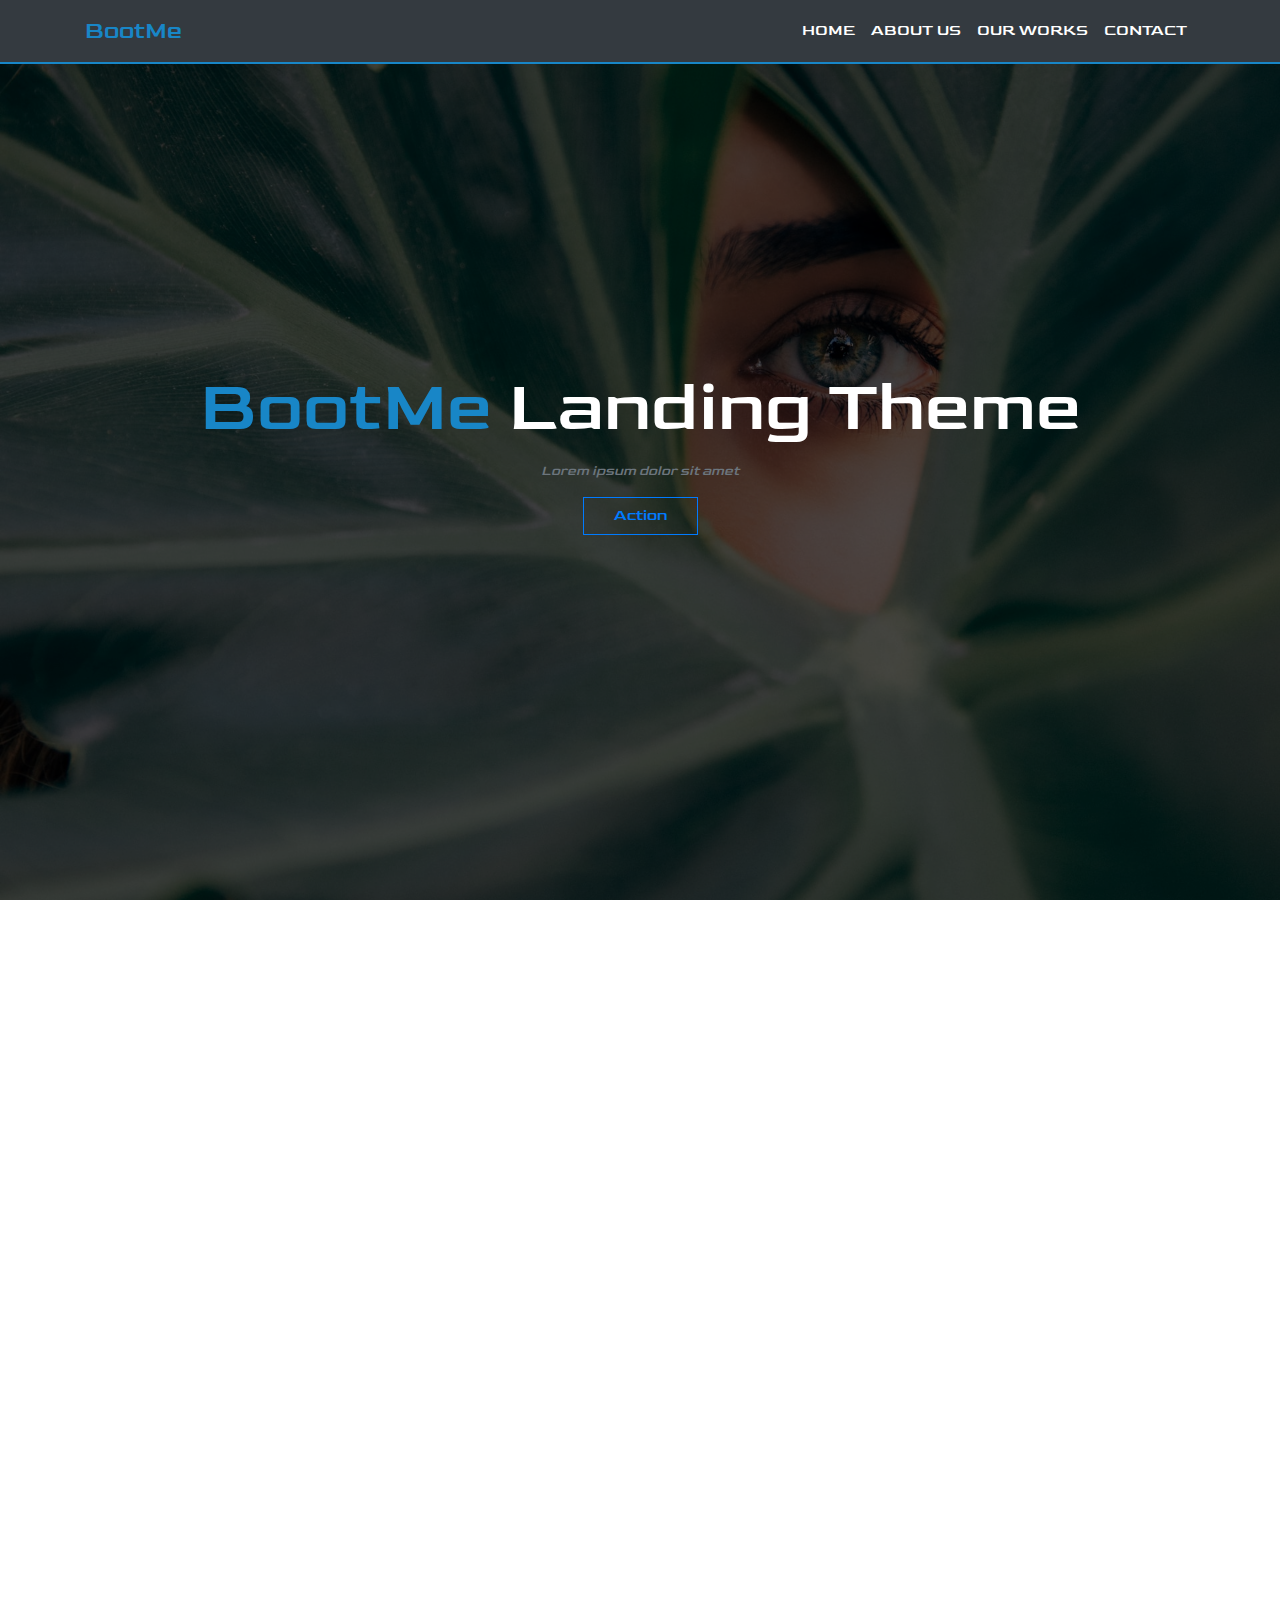
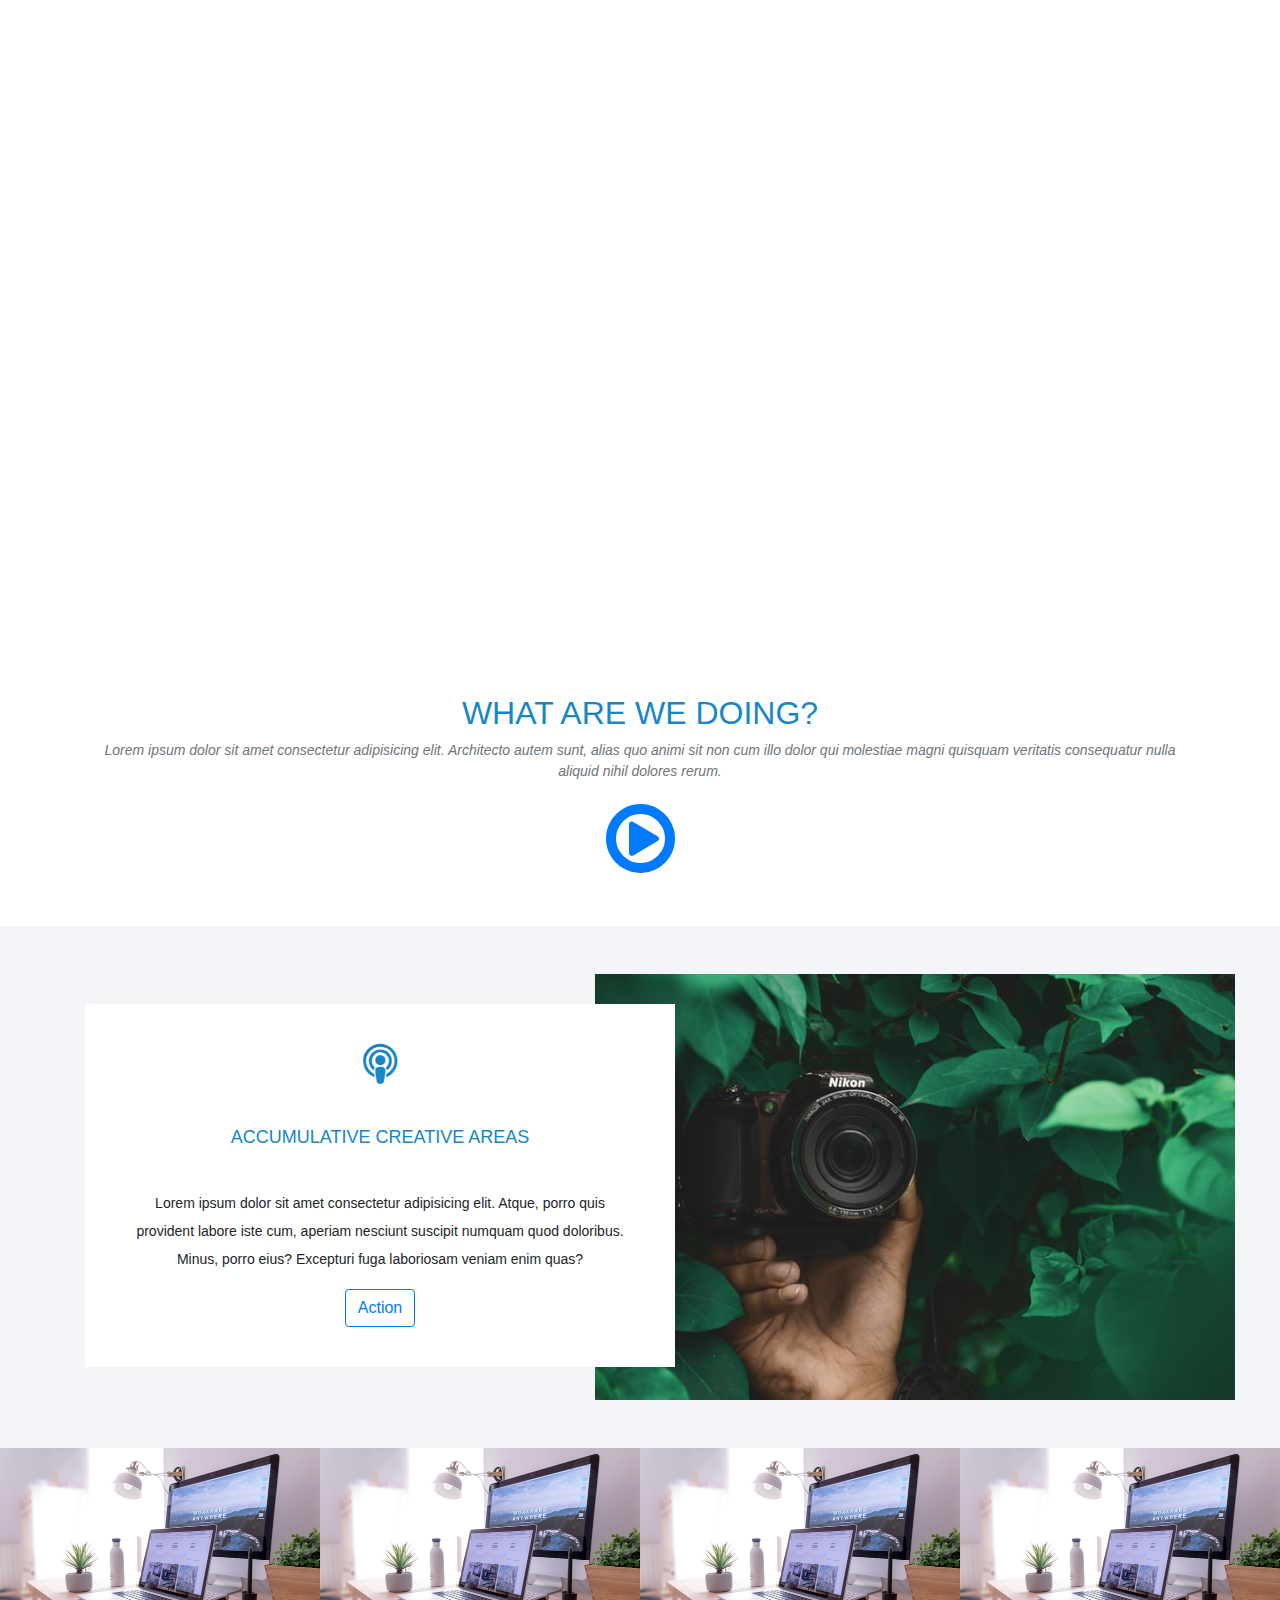
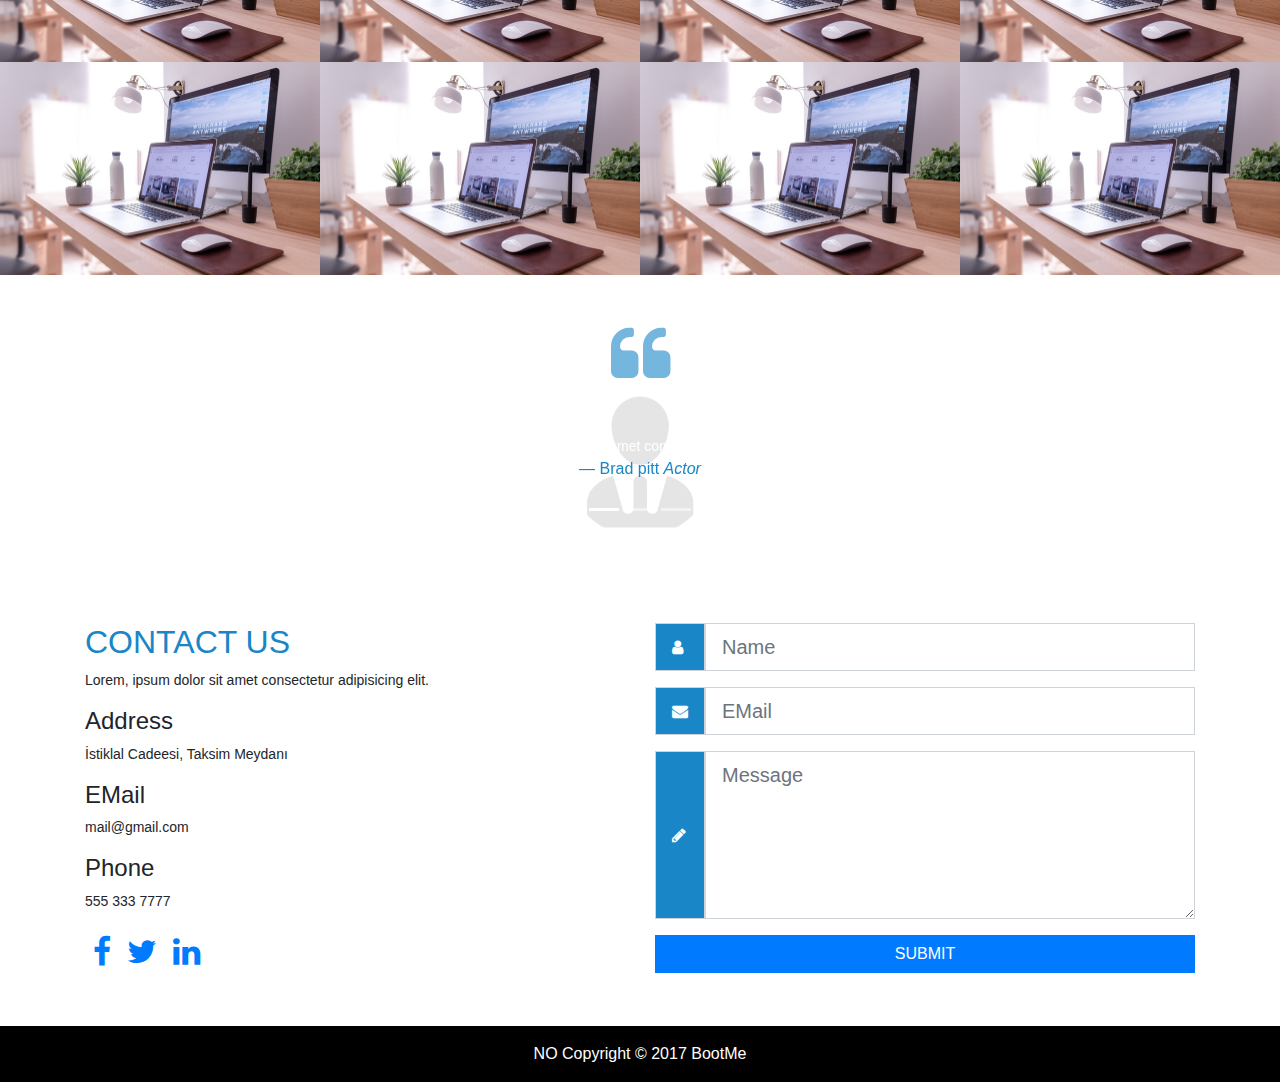
<file: Project -1-/index.html>
<!DOCTYPE html>
<html lang="en">

<head>

    <!--Required meta tags -->
    <meta charset="UTF-8">
    <meta name="viewport" content="width=device-width, initial-scale=1, shrink-to-fit=no">

    <!-- Bootstrap CSS-->
    <link rel="stylesheet" type="" href="css/fonts/font-awesome.min.css">
    <link rel="stylesheet" href="css/bootstrap.min.css">

    <!-- Lightbox CSS-->
    <link rel="stylesheet" href="css/lightbox.css">

    <!-- Goldman GoogleFont CSS-->
    <link rel="preconnect" href="https://fonts.gstatic.com">
    <link href="https://fonts.googleapis.com/css2?family=Goldman:wght@700&display=swap" rel="stylesheet">

    <!-- Style CSS-->
    <link rel="stylesheet" href="css/style.css">

    <!-- Scroll Reveal JS-->
    <script src="js/scrollreveal.min.js"></script>

    <title>Demo</title>
</head>

<body>
    <!-- NAVBAR -->
    <nav class="navbar navbar-expand-md navbar-dark bg-dark fixed-top">
        <div class="container">
            <button class="navbar-toggler" data-toggle="collapse" data-target="#nvbCollapse">
                <span class="navbar-toggler-icon"></span>
            </button>
            <a href="#" class="navbar-brand">BootMe</a>
            <div class="collapse navbar-collapse" id="nvbCollapse">
                <ul class="navbar-nav ml-auto">

                    <li class="nav-item">
                        <a href="#headerSection" class="nav-link">Home</a>
                    </li>

                    <li class="nav-item">
                        <a href="#features" class="nav-link">About Us</a>
                    </li>

                    <li class="nav-item">
                        <a href="#caseStudy" class="nav-link">Our Works</a>
                    </li>

                    <li class="nav-item">
                        <a href="#contact" class="nav-link">Contact</a>
                    </li>

                </ul>
            </div>
        </div>
    </nav>
    <!-- HEADER SECTION -->
    <header id="headerSection">
        <div class="overlay">
            <div class="container">
                <div class="row text-center main-content">
                    <div class="col my-auto">
                        <h1 class="display-3 text-white"> <span>BootMe</span> Landing Theme</h1>
                        <p class="text-muted"> <em> Lorem ipsum dolor sit amet </em> </p>
                        <button class="btn btn-outline-primary" type="button"> Action </button>
                    </div>
                </div>
            </div>
        </div>
    </header>

    <!-- FEATURES SECTION -->
    <section id="features" class="pt-5">
        <div class="container">
            <div class="row mt-5">
                <div class="col-md-3 text-center">
                    <div class="feature">
                        <div class="feature-top">
                            <i class="fa fa-ravelry"></i>
                            <h3 class="mt-3">SLEEK DESIGN</h3>
                        </div>
                        <p>Lorem ipsum dolor sit amet consectetur adipisicing elit. Repellendus illum, nesciunt
                            voluptatem dignissimos quas, animi nostrum velit perferendis id, at doloribus sit? Sit illo
                            dignissimos consequuntur voluptas? Fugiat, quis sunt.</p>
                    </div>
                </div>
                <div class="col-md-3 text-center">
                    <div class="feature">
                        <div class="feature-top">
                            <i class="fa fa-cog"></i>
                            <h3 class="mt-3">CLEAN CODE</h3>
                        </div>
                        <p>Lorem ipsum dolor sit amet consectetur adipisicing elit. Repellendus illum, nesciunt
                            voluptatem dignissimos quas, animi nostrum velit perferendis id, at doloribus sit? Sit illo
                            dignissimos consequuntur voluptas? Fugiat, quis sunt.</p>
                    </div>
                </div>
                <div class="col-md-3 text-center">
                    <div class="feature">
                        <div class="feature-top">
                            <i class="fa fa-leaf"></i>
                            <h3 class="mt-3">CREATIVE IDEAS</h3>
                        </div>
                        <p>Lorem ipsum dolor sit amet consectetur adipisicing elit. Repellendus illum, nesciunt
                            voluptatem dignissimos quas, animi nostrum velit perferendis id, at doloribus sit? Sit illo
                            dignissimos consequuntur voluptas? Fugiat, quis sunt.</p>

                    </div>
                </div>
                <div class="col-md-3 text-center">
                    <div class="feature">
                        <div class="feature-top">
                            <i class="fa fa-podcast"></i>
                            <h3 class="mt-3">FREE SUPPORT</h3>
                        </div>
                        <p>Lorem ipsum dolor sit amet consectetur adipisicing elit. Repellendus illum, nesciunt
                            voluptatem dignissimos quas, animi nostrum velit perferendis id, at doloribus sit? Sit illo
                            dignissimos consequuntur voluptas? Fugiat, quis sunt.</p>

                    </div>
                </div>
            </div>
        </div>

    </section>

    <!-- HISTORY SECTION -->
    <section id=ourHistory>
        <div class="container">
            <div class="row mt-5">
                <div class="col-lg-6 historyLeft">
                    <img src="img/appleMon.png" class="img-fluid" alt="Our History">
                </div>
                <div class="col-lg-6 historyRight">
                    <h2 class="mb-5">Our History</h2>
                    <p>Lorem ipsum dolor sit amet consectetur adipisicing elit. Quam, temporibus, exercitationem, quos
                        consequatur neque facere officiis accusamus esse repellendus ullam molestiae totam labore
                        necessitatibus minima iure possimus alias earum voluptas.</p>

                    <p>Lorem ipsum dolor sit amet consectetur adipisicing elit. Quam, temporibus, exercitationem, quos
                        consequatur neque facere officiis accusamus esse repellendus ullam molestiae totam labore
                        necessitatibus minima iure possimus alias earum voluptas.</p>

                    <button type="button" class="btn btn-outline-primary">Check Our Work</button>

                </div>
            </div>
        </div>
    </section>


    <!-- TEAM SECTION -->
    <section id="team" class="mt-5">
        <div class="container">
            <div class="row">
                <div class="col-md-3 team1">
                    <div class="card text-center">
                        <div class="card-block">
                            <img width="150px" src="img/cardImage.png" class="img-fluit rounded-circle my-4">
                            <h3>Elizabeth Olsen</h3>
                            <h5 class="text-muted"> ACTOR</h5>
                            <p>Lorem, ipsum dolor sit amet consectetur adipisicing elit. Minima officia quam facere
                                minus ex velit explicabo dolor ab. Quibusdam neque praesentium sit sapiente fugit labore
                                quod porro possimus ut animi?</p>
                            <div class="d-flex flex-row justify-content-center">
                                <div class="p-4"> <a href="#"><i class="fa fa-facebook"></i></a> </div>
                                <div class="p-4"> <a href="#"><i class="fa fa-twitter"></i></a> </div>
                                <div class="p-4"> <a href="#"><i class="fa fa-linkedin"></i></a> </div>
                            </div>
                        </div>
                    </div>
                </div>
                <div class="col-md-3 team2">
                    <div class="card text-center">
                        <div class="card-block">
                            <img width="150px" src="img/cardImage.png" class="img-fluit rounded-circle my-4">
                            <h3>Elizabeth Olsen</h3>
                            <h5 class="text-muted"> ACTOR</h5>
                            <p>Lorem, ipsum dolor sit amet consectetur adipisicing elit. Minima officia quam facere
                                minus ex velit explicabo dolor ab. Quibusdam neque praesentium sit sapiente fugit labore
                                quod porro possimus ut animi?</p>
                            <div class="d-flex flex-row justify-content-center">
                                <div class="p-4"> <a href="#"><i class="fa fa-facebook"></i></a> </div>
                                <div class="p-4"> <a href="#"><i class="fa fa-twitter"></i></a> </div>
                                <div class="p-4"> <a href="#"><i class="fa fa-linkedin"></i></a> </div>
                            </div>
                        </div>
                    </div>
                </div>
                <div class="col-md-3 team3">
                    <div class="card text-center">
                        <div class="card-block">
                            <img width="150px" src="img/cardImage.png" class="img-fluit rounded-circle my-4">
                            <h3>Elizabeth Olsen</h3>
                            <h5 class="text-muted"> ACTOR</h5>
                            <p>Lorem, ipsum dolor sit amet consectetur adipisicing elit. Minima officia quam facere
                                minus ex velit explicabo dolor ab. Quibusdam neque praesentium sit sapiente fugit labore
                                quod porro possimus ut animi?</p>
                            <div class="d-flex flex-row justify-content-center">
                                <div class="p-4"> <a href="#"><i class="fa fa-facebook"></i></a> </div>
                                <div class="p-4"> <a href="#"><i class="fa fa-twitter"></i></a> </div>
                                <div class="p-4"> <a href="#"><i class="fa fa-linkedin"></i></a> </div>
                            </div>
                        </div>
                    </div>
                </div>
                <div class="col-md-3 team4">
                    <div class="card text-center">
                        <div class="card-block">
                            <img width="150px" src="img/cardImage.png" class="img-fluit rounded-circle my-4">
                            <h3>Elizabeth Olsen</h3>
                            <h5 class="text-muted"> ACTOR</h5>
                            <p>Lorem, ipsum dolor sit amet consectetur adipisicing elit. Minima officia quam facere
                                minus ex velit explicabo dolor ab. Quibusdam neque praesentium sit sapiente fugit labore
                                quod porro possimus ut animi?</p>
                            <div class="d-flex flex-row justify-content-center">
                                <div class="p-4"> <a href="#"><i class="fa fa-facebook"></i></a> </div>
                                <div class="p-4"> <a href="#"><i class="fa fa-twitter"></i></a> </div>
                                <div class="p-4"> <a href="#"><i class="fa fa-linkedin"></i></a> </div>
                            </div>
                        </div>
                    </div>
                </div>
            </div>
        </div>
    </section>

    <!-- WHAT WE DO SECTION -->
    <section id="whatWeDo" class="py-5">
        <div class="container">
            <div class="row">
                <div class="col-md-12 text-center">
                    <h2>What Are We Doing?</h2>
                    <p class="text-muted">
                        <em>Lorem ipsum dolor sit amet consectetur adipisicing elit. Architecto autem sunt, alias quo
                            animi sit non cum illo dolor qui molestiae magni quisquam veritatis consequatur nulla
                            aliquid nihil dolores rerum.</em>
                    </p>
                </div>
                <div class="col-md-6 text-center mx-auto">
                    <a href="#" class="video" data-video="https://www.youtube.com/embed/cCzdkFD5Oy8" data-toggle="modal"
                        data-target="#videoModal">
                        <i class="fa fa-play-circle-o fa-5x"></i>
                    </a>
                </div>
            </div>
        </div>
    </section>

    <!-- WHAT WE DO SECTION MODAL -->
    <div id="videoModal" class="modal fade" role="dialog">
        <div class="modal-dialog modal-lg">
            <div class="modal-content">
                <div class="modal-body">
                    <button type="button" class="close" data-dismiss="modal" aria-label="Close">
                        <span aria-hidden="true">&times;</span>
                    </button>
                    <iframe width="100%" height="400px" src="https://www.youtube.com/embed/cCzdkFD5Oy8" frameborder="0"
                        allow="accelerometer; autoplay; clipboard-write; encrypted-media; gyroscope; picture-in-picture"
                        allowfullscreen></iframe>
                </div>
            </div>
        </div>
    </div>

    <!-- CASE STUDY SECTION -->
    <section id="caseStudy" class="py-5">
        <div class="container">
            <div class="row">
                <div class="col-md-6">
                    <div class="case-area text-center">
                        <i class="fa fa-podcast"></i>
                        <h3>ACCUMULATIVE CREATIVE AREAS</h3>
                        <p>Lorem ipsum dolor sit amet consectetur adipisicing elit. Atque, porro quis provident labore
                            iste cum, aperiam nesciunt suscipit numquam quod doloribus. Minus, porro eius? Excepturi
                            fuga laboriosam veniam enim quas?</p>
                        <button type="button" class="btn btn-outline-primary"> Action </button>
                    </div>
                </div>
                <div class="col-md-6">
                    <div class="case-image">
                        <img src="img/caseImage.jpg" alt="" class="img-fluit">
                    </div>
                </div>
            </div>
        </div>
    </section>

    <!-- PORTFOLIO SECTION -->
    <section id="portfolio">
        <div class="container-fluid">
            <div class="row">
                <div class="col-md-3">
                    <a href="img/1.jpg" data-lightbox="firstGalery" data-title="Web Design">
                        <div class="image-container">
                            <img src="img/1.jpg" class="img-fluid" alt="">
                            <div class="image-overlay">
                                <div class="image-text">
                                    <i class="fa fa-search-plus "></i>
                                    <h4>WEB DESIGN</h4>
                                    <p><em>code / design</em></p>
                                </div>
                            </div>
                        </div>
                    </a>
                </div>
                <div class="col-md-3">
                    <a href="img/1.jpg" data-lightbox="firstGalery" data-title="Web Design">
                        <div class="image-container">
                            <img src="img/1.jpg" class="img-fluid" alt="">
                            <div class="image-overlay">
                                <div class="image-text">
                                    <i class="fa fa-search-plus "></i>
                                    <h4>WEB DESIGN</h4>
                                    <p><em>code / design</em></p>
                                </div>
                            </div>
                        </div>
                    </a>
                </div>
                <div class="col-md-3">
                    <a href="img/1.jpg" data-lightbox="firstGalery" data-title="Web Design">
                        <div class="image-container">
                            <img src="img/1.jpg" class="img-fluid" alt="">
                            <div class="image-overlay">
                                <div class="image-text">
                                    <i class="fa fa-search-plus "></i>
                                    <h4>WEB DESIGN</h4>
                                    <p><em>code / design</em></p>
                                </div>
                            </div>
                        </div>
                    </a>
                </div>
                <div class="col-md-3">
                    <a href="img/1.jpg" data-lightbox="firstGalery" data-title="Web Design">
                        <div class="image-container">
                            <img src="img/1.jpg" class="img-fluid" alt="">
                            <div class="image-overlay">
                                <div class="image-text">
                                    <i class="fa fa-search-plus "></i>
                                    <h4>WEB DESIGN</h4>
                                    <p><em>code / design</em></p>
                                </div>
                            </div>
                        </div>
                    </a>
                </div>
            </div>
            <div class="row">
                <div class="col-md-3">
                    <a href="img/1.jpg" data-lightbox="secondGalery" data-title="Web Design">
                        <div class="image-container">
                            <img src="img/1.jpg" class="img-fluid" alt="">
                            <div class="image-overlay">
                                <div class="image-text">
                                    <i class="fa fa-search-plus "></i>
                                    <h4>WEB DESIGN</h4>
                                    <p><em>code / design</em></p>
                                </div>
                            </div>
                        </div>
                    </a>
                </div>
                <div class="col-md-3">
                    <a href="img/1.jpg" data-lightbox="secondGalery" data-title="Web Design">
                        <div class="image-container">
                            <img src="img/1.jpg" class="img-fluid" alt="">
                            <div class="image-overlay">
                                <div class="image-text">
                                    <i class="fa fa-search-plus "></i>
                                    <h4>WEB DESIGN</h4>
                                    <p><em>code / design</em></p>
                                </div>
                            </div>
                        </div>
                    </a>
                </div>
                <div class="col-md-3">
                    <a href="img/1.jpg" data-lightbox="secondGalery" data-title="Web Design">
                        <div class="image-container">
                            <img src="img/1.jpg" class="img-fluid" alt="">
                            <div class="image-overlay">
                                <div class="image-text">
                                    <i class="fa fa-search-plus "></i>
                                    <h4>WEB DESIGN</h4>
                                    <p><em>code / design</em></p>
                                </div>
                            </div>
                        </div>
                    </a>
                </div>
                <div class="col-md-3">
                    <a href="img/1.jpg" data-lightbox="secondGalery" data-title="Web Design">
                        <div class="image-container">
                            <img src="img/1.jpg" class="img-fluid" alt="">
                            <div class="image-overlay">
                                <div class="image-text">
                                    <i class="fa fa-search-plus "></i>
                                    <h4>WEB DESIGN</h4>
                                    <p><em>code / design</em></p>
                                </div>
                            </div>
                        </div>
                    </a>
                </div>
            </div>
    </section>

    <!-- TESTIMONIALS SECTION -->
    <section id="testimonials" class="text-center py-5">
        <div class="container">
            <div class="row">
                <div class="col-md-8 mx-auto">
                    <div class="quote"><i class="fa fa-quote-left fa-4x"></i></div>
                    <div id="mySlider" class="carousel slide" data-ride="carousel">
                        <ol class="carousel-indicators">
                            <li data-target="#mySlider" data-slide-to="0" class="active"></li>
                            <li data-target="#mySlider" data-slide-to="1"></li>
                            <li data-target="#mySlider" data-slide-to="2"></li>
                        </ol>
                        <div class="carousel-inner">
                            <div class="carousel-item active">
                                <img src="img/man.png" class="man-icon img-fluid rounded-circle"
                                    style="width: 150px; height: 150px;" alt="">
                                <div class="carousel-caption">
                                    <blockquote class="blockquote">
                                        <p class="mb-0">Lorem ipsum dolor, sit amet consectetur adipisicing elit.</p>
                                        <footer class="blockquote-footer">Brad pitt <cite title="Job">Actor</cite>
                                        </footer>
                                    </blockquote>
                                </div>
                            </div>
                            <div class="carousel-item">
                                <img src="img/man.png" class="man-icon img-fluid rounded-circle"
                                    style="width: 150px; height: 150px;" alt="">
                                <div class="carousel-caption">
                                    <blockquote class="blockquote">
                                        <p class="mb-0">Lorem ipsum dolor, sit amet consectetur adipisicing elit.</p>
                                        <footer class="blockquote-footer">Brad pitt <cite title="Job">Actor</cite>
                                        </footer>
                                    </blockquote>
                                </div>
                            </div>
                            <div class="carousel-item">
                                <img src="img/man.png" class="man-icon img-fluid rounded-circle"
                                    style="width: 150px; height: 150px;" alt="">
                                <div class="carousel-caption">
                                    <blockquote class="blockquote">
                                        <p class="mb-0">Lorem ipsum dolor, sit amet consectetur adipisicing elit.</p>
                                        <footer class="blockquote-footer">Brad pitt <cite title="Job">Actor</cite>
                                        </footer>
                                    </blockquote>
                                </div>
                            </div>
                        </div>
                    </div>

                </div>
            </div>
        </div>
    </section>

    <!-- CONTACT SECTION -->
    <section id="contact" class="py-5">
        <div class="container">
            <div class="row">
                <div class="col-lg-6">
                    <h2>CONTACT US</h2>
                    <p>Lorem, ipsum dolor sit amet consectetur adipisicing elit.</p>
                    <h4>Address</h4>
                    <p>İstiklal Cadeesi, Taksim Meydanı</p>
                    <h4>EMail</h4>
                    <p>mail@gmail.com</p>
                    <h4>Phone</h4>
                    <p>555 333 7777</p>
                    <div class="d-flex flex-row">
                        <div class="p-2">
                            <a href="#"><i class="fa fa-facebook fa-2x"></i></a>
                        </div>
                        <div class="p-2">
                            <a href="#"><i class="fa fa-twitter fa-2x"></i></a>
                        </div>
                        <div class="p-2">
                            <a href="#"><i class="fa fa-linkedin fa-2x"></i></a>
                        </div>
                    </div>
                </div>
                <div class="col-lg-6">
                    <form>
                        <div class="form-group">
                            <div class="input-group input-group-lg">
                                <span class="input-group-text pl-3">
                                    <i class="fa fa-user"></i>
                                </span>
                                <input class="form-control" type="text" placeholder="Name">
                            </div>
                        </div>
                        <div class="form-group">
                            <div class="input-group input-group-lg">
                                <span class="input-group-text pl-3">
                                    <i class="fa fa-envelope"></i>
                                </span>
                                <input class="form-control" type="email" placeholder="EMail">
                            </div>
                        </div>
                        <div class="form-group">
                            <div class="input-group input-group-lg">
                                <span class="input-group-text pl-3">
                                    <i class="fa fa-pencil"></i>
                                </span>
                                <textarea class="form-control" placeholder="Message" rows="5"></textarea>
                            </div>
                        </div>
                        <input type="submit" value="SUBMIT" class="btn btn-primary btn-block">
                    </form>
                </div>
            </div>
        </div>
    </section>

    <!-- FOOTER SECTION -->
    <footer id="mainFooter" class="py-3">
        <div class="container-fluid">
            <div class="row text-center">
                <div class="col-md-6 mx-auto">NO Copyright &copy; 2017 BootMe</div>
            </div>
        </div>
    </footer>





    <!-- Bootstrap JS-->
    <script src="js/jquery-3.5.1.min.js"></script>
    <script src="js/bootstrap.min.js"></script>
    <script src="js/main.js"></script>
    <!-- Lightbox JS-->
    <script src="js/lightbox.js"></script>
    <!-- Smoothscroll JS-->
    <script src="js/smooth-scroll.min.js"></script>
    <!-- Main JS-->
    <script src="js/main.js"></script>

</body>

</html>
</file>
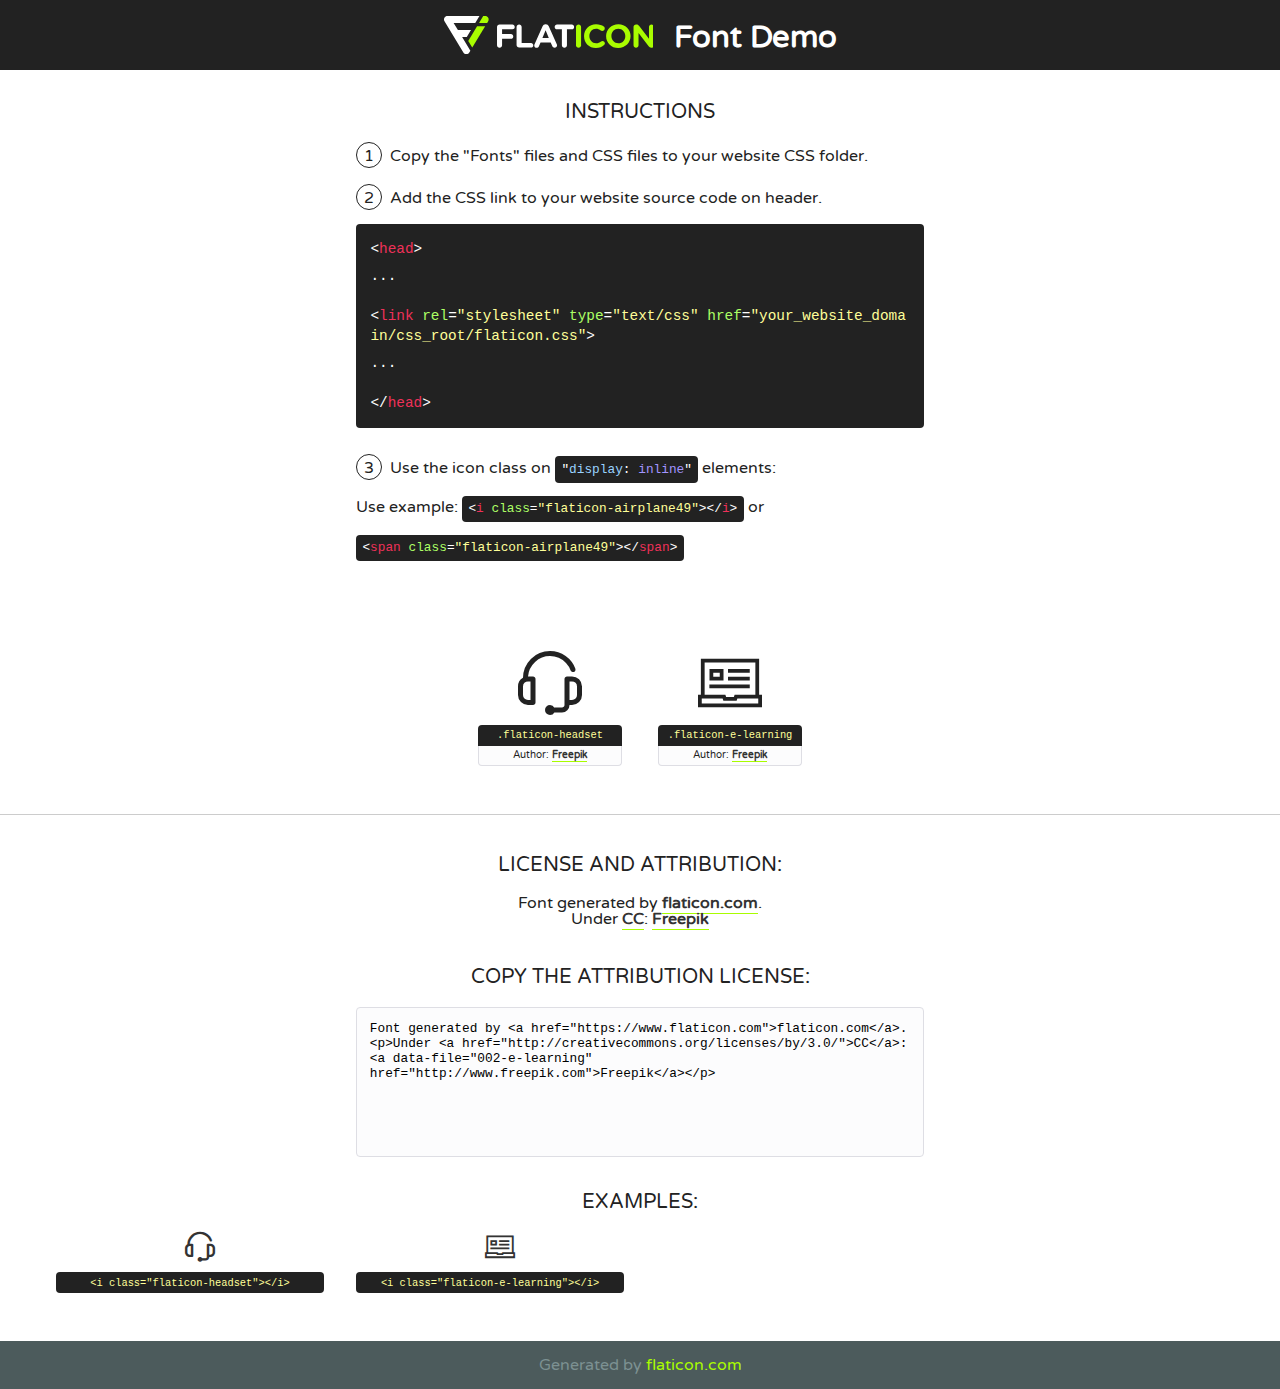
<file: Project -1-/css/fonts/flaticon.html>
<!DOCTYPE html>
<!--
  Flaticon icon font: Flaticon
  Creation date: 25/06/2020 13:51
-->
<html>
<!DOCTYPE html>
<html>

<head>
    <title>Flaticon WebFont</title>
    <link href="http://fonts.googleapis.com/css?family=Varela+Round" rel="stylesheet" type="text/css" />
    <link rel="stylesheet" type="text/css" href="flaticon.css">
    <meta charset="UTF-8">
    <style>
    html, body, div, span, applet, object, iframe,
    h1, h2, h3, h4, h5, h6, p, blockquote, pre,
    a, abbr, acronym, address, big, cite, code,
    del, dfn, em, img, ins, kbd, q, s, samp,
    small, strike, strong, sub, sup, tt, var,
    b, u, i, center,
    dl, dt, dd, ol, ul, li,
    fieldset, form, label, legend,
    table, caption, tbody, tfoot, thead, tr, th, td,
    article, aside, canvas, details, embed, 
    figure, figcaption, footer, header, hgroup, 
    menu, nav, output, ruby, section, summary,
    time, mark, audio, video {
        margin: 0;
        padding: 0;
        border: 0;
        font-size: 100%;
        font: inherit;
        vertical-align: baseline;
    }
    /* HTML5 display-role reset for older browsers */
    article, aside, details, figcaption, figure, 
    footer, header, hgroup, menu, nav, section {
        display: block;
    }
    body {
        line-height: 1;
    }
    ol, ul {
        list-style: none;
    }
    blockquote, q {
        quotes: none;
    }
    blockquote:before, blockquote:after,
    q:before, q:after {
        content: '';
        content: none;
    }
    table {
        border-collapse: collapse;
        border-spacing: 0;
    }
    body {
        font-family: 'Varela Round', Helvetica, Arial, sans-serif;
        font-size: 16px;
        color: #222;
    }
    a {
        color: #333;
        border-bottom: 1px solid #a9fd00;
        font-weight: bold;
        text-decoration: none;
    }
    * {
        -moz-box-sizing: border-box;
        -webkit-box-sizing: border-box;
        box-sizing: border-box;
        margin: 0;
        padding: 0;
    }
    [class^="flaticon-"]:before, [class*=" flaticon-"]:before, [class^="flaticon-"]:after, [class*=" flaticon-"]:after {
        font-family: Flaticon;
        font-size: 30px;
        font-style: normal;
        margin-left: 20px;
        color: #333;
    }
    .wrapper {
        max-width: 600px;
        margin: auto;
        padding: 0 1em;
    }
    .title {
        font-size: 1.25em;
        text-align: center;
        margin-bottom: 1em;
        text-transform: uppercase;
    }
    header {
        text-align: center;
        background-color: #222;
        color: #fff;
        padding: 1em;
    }
    header .logo {
        width: 210px;
        height: 38px;
        display: inline-block;
        vertical-align: middle;
        margin-right: 1em;
        border: none;
    }
    header strong {
        font-size: 1.95em;
        font-weight: bold;
        vertical-align: middle;
        margin-top: 5px;
        display: inline-block;
    }
    .demo {
        margin: 2em auto;
        line-height: 1.25em;
    }
    .demo ul li {
        margin-bottom: 1em;
    }
    .demo ul li .num {
        color: #222;
        border-radius: 20px;
        display: inline-block;
        width: 26px;
        padding: 3px;
        height: 26px;
        text-align: center;
        margin-right: 0.5em;
        border: 1px solid #222;
    }
    .demo ul li code {
        background-color: #222;
        border-radius: 4px;
        padding: 0.25em 0.5em;
        display: inline-block;
        color: #fff;
        font-family: Consolas,Monaco,Lucida Console,Liberation Mono,DejaVu Sans Mono,Bitstream Vera Sans Mono,Courier New, monospace;
        font-weight: lighter;
        margin-top: 1em;
        font-size: 0.8em;
        word-break: break-all;
    }
    .demo ul li code.big {
        padding: 1em;
        font-size: 0.9em;
    }
    .demo ul li code .red {
        color: #EF3159;
    }
    .demo ul li code .green {
        color: #ACFF65;
    }
    .demo ul li code .yellow {
        color: #FFFF99;
    }
    .demo ul li code .blue {
        color: #99D3FF;
    }
    .demo ul li code .purple {
        color: #A295FF;
    }
    .demo ul li code .dots {
        margin-top: 0.5em;
        display: block;
    }
    #glyphs {
        border-bottom: 1px solid #ccc;
        padding: 2em 0;
        text-align: center;
    }
    .glyph {
        display: inline-block;
        width: 9em;
        margin: 1em;
        text-align: center;
        vertical-align: top;
        background: #FFF;
    }
    .glyph .glyph-icon {
        padding: 10px;
        display: block;
        font-family:"Flaticon";
        font-size: 64px;
        line-height: 1;
    }
    .glyph .glyph-icon:before {
        font-size: 64px;
        color: #222;
        margin-left: 0;
    }
    .class-name {
        font-size: 0.65em;
        background-color: #222;
        color: #fff;
        border-radius: 4px 4px 0 0;
        padding: 0.5em;
        color: #FFFF99;
        font-family: Consolas,Monaco,Lucida Console,Liberation Mono,DejaVu Sans Mono,Bitstream Vera Sans Mono,Courier New, monospace;
    }
    .author-name {
        font-size: 0.6em;
        background-color: #fcfcfd;
        border: 1px solid #DEDEE4;
        border-top: 0;
        border-radius: 0 0 4px 4px;
        padding: 0.5em;
    }
    .class-name:last-child {
        font-size: 10px;
        color:#888;
    }
    .class-name:last-child a {
        font-size: 10px;
        color:#555;
    }
    .class-name:last-child a:hover {
        color:#a9fd00;
    }
    .glyph > input {
        display: block;
        width: 100px;
        margin: 5px auto;
        text-align: center;
        font-size: 12px;
        cursor: text;
    }
    .glyph > input.icon-input {
        font-family:"Flaticon";
        font-size: 16px;
        margin-bottom: 10px;
    }
    .attribution .title {
        margin-top: 2em;
    }
    .attribution textarea {
        background-color: #fcfcfd;
        padding: 1em;
        border: none;
        box-shadow: none;
        border: 1px solid #DEDEE4;
        border-radius: 4px;
        resize: none;
        width: 100%;
        height: 150px;
        font-size: 0.8em;
        font-family: Consolas,Monaco,Lucida Console,Liberation Mono,DejaVu Sans Mono,Bitstream Vera Sans Mono,Courier New, monospace;
        -webkit-appearance: none;
    }
    .iconsuse {
        margin: 2em auto;
        text-align: center;
        max-width: 1200px;
    }
    .iconsuse:after {
        content: '';
        display: table;
        clear: both;
    }
    .iconsuse .image {
        float: left;
        width: 25%;
        padding: 0 1em;
    }
    .iconsuse .image p {
        margin-bottom: 1em;
    }
    .iconsuse .image span {
        display: block;
        font-size: 0.65em;
        background-color: #222;
        color: #fff;
        border-radius: 4px;
        padding: 0.5em;
        color: #FFFF99;
        margin-top: 1em;
        font-family: Consolas,Monaco,Lucida Console,Liberation Mono,DejaVu Sans Mono,Bitstream Vera Sans Mono,Courier New, monospace;
    }
    #footer {
        text-align: center;
        background-color: #4C5B5C;
        color: #7c9192;
        padding: 1em;
    }
    #footer a {
        border: none;
        color: #a9fd00;
        font-weight: normal;
    }
    @media (max-width: 960px) {
        .iconsuse .image {
            width: 50%;
        }
    }
    @media (max-width: 560px) {
        .iconsuse .image {
            width: 100%;
        }
    }
    </style>
</head>

<body class="characters-off">

    <header>
        <a href="https://www.flaticon.com" target="_blank" class="logo">
            <svg version="1.1" xmlns="http://www.w3.org/2000/svg" xmlns:xlink="http://www.w3.org/1999/xlink" xmlns:a="http://ns.adobe.com/AdobeSVGViewerExtensions/3.0/" viewBox="0 0 560.875 102.036" enable-background="new 0 0 560.875 102.036" xml:space="preserve">
                <defs>
                </defs>
                <g>
                    <g class="letters">
                        <path fill="#ffffff" d="M141.596,29.675c0-3.777,2.985-6.767,6.764-6.767h34.438c3.426,0,6.15,2.728,6.15,6.15
                        c0,3.43-2.724,6.149-6.15,6.149h-27.674v13.091h23.719c3.429,0,6.151,2.724,6.151,6.15c0,3.43-2.723,6.149-6.151,6.149h-23.719
                        v17.574c0,3.773-2.986,6.761-6.764,6.761c-3.779,0-6.764-2.989-6.764-6.761V29.675z"></path>
                        <path fill="#ffffff" d="M193.844,29.149c0-3.781,2.985-6.767,6.764-6.767c3.776,0,6.763,2.985,6.763,6.767v42.957h25.039
                        c3.426,0,6.149,2.726,6.149,6.153c0,3.425-2.723,6.15-6.149,6.15h-31.802c-3.779,0-6.764-2.986-6.764-6.768V29.149z"></path>
                        <path fill="#ffffff" d="M241.891,75.71l21.438-48.407c1.492-3.341,4.215-5.357,7.906-5.357h0.792
                        c3.686,0,6.323,2.017,7.815,5.357l21.439,48.407c0.436,0.967,0.701,1.845,0.701,2.723c0,3.602-2.809,6.501-6.414,6.501
                        c-3.161,0-5.269-1.845-6.499-4.655l-4.132-9.661h-27.059l-4.301,10.102c-1.144,2.631-3.426,4.214-6.237,4.214
                        c-3.517,0-6.24-2.81-6.24-6.325C241.1,77.64,241.451,76.677,241.891,75.71z M279.932,58.666l-8.521-20.297l-8.526,20.297H279.932
                        z"></path>
                        <path fill="#ffffff" d="M314.864,35.387H301.86c-3.429,0-6.239-2.813-6.239-6.238c0-3.429,2.811-6.24,6.239-6.24h39.533
                        c3.426,0,6.237,2.811,6.237,6.24c0,3.425-2.811,6.238-6.237,6.238h-13.001v42.785c0,3.773-2.99,6.761-6.764,6.761
                        c-3.779,0-6.764-2.989-6.764-6.761V35.387z"></path>
                        <path fill="#A9FD00" d="M352.615,29.149c0-3.781,2.985-6.767,6.767-6.767c3.774,0,6.761,2.985,6.761,6.767v49.024
                        c0,3.773-2.987,6.761-6.761,6.761c-3.781,0-6.767-2.989-6.767-6.761V29.149z"></path>
                        <path fill="#A9FD00" d="M374.132,53.836v-0.179c0-17.481,13.178-31.801,32.065-31.801c9.22,0,15.459,2.458,20.557,6.238
                        c1.402,1.054,2.637,2.985,2.637,5.357c0,3.692-2.985,6.59-6.681,6.59c-1.845,0-3.071-0.702-4.044-1.319
                        c-3.776-2.813-7.729-4.393-12.562-4.393c-10.364,0-17.831,8.611-17.831,19.154v0.173c0,10.542,7.291,19.329,17.831,19.329
                        c5.715,0,9.492-1.756,13.359-4.834c1.049-0.874,2.458-1.491,4.039-1.491c3.429,0,6.325,2.813,6.325,6.236
                        c0,2.106-1.056,3.78-2.282,4.834c-5.539,4.834-12.036,7.733-21.878,7.733C387.572,85.464,374.132,71.493,374.132,53.836z"></path>
                        <path fill="#A9FD00" d="M433.009,53.836v-0.179c0-17.481,13.79-31.801,32.766-31.801c18.981,0,32.592,14.143,32.592,31.628v0.173
                        c0,17.483-13.785,31.807-32.769,31.807C446.625,85.464,433.009,71.32,433.009,53.836z M484.224,53.836v-0.179
                        c0-10.539-7.725-19.326-18.626-19.326c-10.893,0-18.449,8.611-18.449,19.154v0.173c0,10.542,7.73,19.329,18.626,19.329
                        C476.676,72.986,484.224,64.378,484.224,53.836z"></path>
                        <path fill="#A9FD00" d="M506.233,29.321c0-3.774,2.99-6.763,6.767-6.763h1.401c3.252,0,5.183,1.583,7.029,3.953l26.093,34.265
                        V29.059c0-3.692,2.99-6.677,6.681-6.677c3.683,0,6.671,2.985,6.671,6.677v48.934c0,3.78-2.987,6.765-6.764,6.765h-0.436
                        c-3.257,0-5.188-1.581-7.034-3.953l-27.056-35.492v32.944c0,3.687-2.985,6.676-6.678,6.676c-3.683,0-6.673-2.989-6.673-6.676
                        V29.321z"></path>
                    </g>
                    <g class="insignia">
                        <path fill="#ffffff" d="M48.372,56.137h12.517l11.156-18.537H37.186L25.688,18.539h57.825L94.668,0H9.271
                        C5.925,0,2.842,1.801,1.198,4.716c-1.644,2.907-1.593,6.482,0.134,9.343l50.38,83.501c1.678,2.781,4.689,4.476,7.938,4.476
                        c3.246,0,6.257-1.695,7.935-4.476l2.898-4.804L48.372,56.137z"></path>
                        <g class="i">
                            <path fill="#A9FD00" d="M93.575,18.539h0.031v0.004l21.652,0.004l2.705-4.488c1.727-2.861,1.778-6.436,0.133-9.343
                            C116.454,1.801,113.371,0,110.026,0h-5.294L93.575,18.539z"></path>
                            <polygon fill="#A9FD00" points="88.291,27.356 64.725,66.486 75.519,84.404 109.942,27.356"></polygon>
                        </g>
                    </g>
                </g>
            </svg>
        </a>
        <strong>Font Demo</strong>
    </header>


    <section class="demo wrapper">

        <p class="title">Instructions</p>

        <ul>
            <li>
                <span class="num">1</span>Copy the "Fonts" files and CSS files to your website CSS folder.
            </li>
            <li>
                <span class="num">2</span>Add the CSS link to your website source code on header.
                <code class="big">
                    &lt;<span class="red">head</span>&gt;
                    <br/><span class="dots">...</span>
                    <br/>&lt;<span class="red">link</span> <span class="green">rel</span>=<span class="yellow">"stylesheet"</span> <span class="green">type</span>=<span class="yellow">"text/css"</span> <span class="green">href</span>=<span class="yellow">"your_website_domain/css_root/flaticon.css"</span>&gt;
                    <br/><span class="dots">...</span>
                    <br/>&lt;/<span class="red">head</span>&gt;
                </code>
            </li>

            <li>
                <p>
                    <span class="num">3</span>Use the icon class on <code>"<span class="blue">display</span>:<span class="purple"> inline</span>"</code> elements:
                    <br />
                    Use example: <code>&lt;<span class="red">i</span> <span class="green">class</span>=<span class="yellow">&quot;flaticon-airplane49&quot;</span>&gt;&lt;/<span class="red">i</span>&gt;</code> or <code>&lt;<span class="red">span</span> <span class="green">class</span>=<span class="yellow">&quot;flaticon-airplane49&quot;</span>&gt;&lt;/<span class="red">span</span>&gt;</code>
            </li>
        </ul>

    </section>




   <section id="glyphs">          
    
      
        <div class="glyph"><div class="glyph-icon flaticon-headset"></div>
            <div class="class-name">.flaticon-headset</div>
            <div class="author-name">Author: <a data-file="001-headset" href="http://www.freepik.com">Freepik</a> </div> 
        </div>        
        
        <div class="glyph"><div class="glyph-icon flaticon-e-learning"></div>
            <div class="class-name">.flaticon-e-learning</div>
            <div class="author-name">Author: <a data-file="002-e-learning" href="http://www.freepik.com">Freepik</a> </div> 
        </div>        
        

    </section>



    <section class="attribution wrapper"   style="text-align:center;">

      <div class="title">License and attribution:</div><div class="attrDiv">Font generated by <a href="https://www.flaticon.com">flaticon.com</a>. <div><p>Under <a href="http://creativecommons.org/licenses/by/3.0/">CC</a>: <a data-file="002-e-learning" href="http://www.freepik.com">Freepik</a></p>  </div>
      </div>
      <div class="title">Copy the Attribution License:</div>

    <textarea onclick="this.focus();this.select();">Font generated by &lt;a href=&quot;https://www.flaticon.com&quot;&gt;flaticon.com&lt;/a&gt;. <p>Under <a href="http://creativecommons.org/licenses/by/3.0/">CC</a>: <a data-file="002-e-learning" href="http://www.freepik.com">Freepik</a></p>  
     </textarea>

    </section>

    <section class="iconsuse">

          <div class="title">Examples:</div>            
             
            <div class="image">
                <p>
                    <i class="glyph-icon flaticon-headset"></i> 
                    <span>&lt;i class=&quot;flaticon-headset&quot;&gt;&lt;/i&gt;</span>
                </p>
            </div>
            
            <div class="image">
                <p>
                    <i class="glyph-icon flaticon-e-learning"></i> 
                    <span>&lt;i class=&quot;flaticon-e-learning&quot;&gt;&lt;/i&gt;</span>
                </p>
            </div>
                       
        </div>
                            
    </section>

<div id="footer">
    <div>Generated by <a href="https://www.flaticon.com">flaticon.com</a>
    </div>
</div>



</body>
</html>
</file>
<file: Project -1-/css/style.css>
/*GENERAL STYLING*/

h3{
    font-size: 18px;
    font-weight: 400;
}
h2{
    font-size: 32px;
    font-weight: 400;
    color: #1886C7;
    text-transform: uppercase;
}
p{
    font-size: 14px;
}

/*-------------NAVBAR--------------*/
.navbar{
    font-family: 'Goldman', cursive;
    border-bottom: #1886C7 2px solid;
}
.navbar .navbar-brand{
    color: #1886C7;
    font-size: 24px;
}
.navbar .bg-color{
    background-color: rgba(0, 0, 0, 7);
}
.navbar .navbar-collapse .nav-item .nav-link{
    color: white;
    text-transform: uppercase;
    transition: color 0.60s ease;
}
.navbar .navbar-collapse .nav-item .nav-link:hover{
    color: #1886C7;
}
/*-------------HEADER SECTION--------------*/
#headerSection{
    font-family: 'Goldman', cursive;
    background: url(../img/bg-header.jpg) no-repeat center fixed;
    background-size: cover;
    height: 100vh;
}
#headerSection .overlay{
    background-color: rgba(0, 0, 0, .7);
}
#headerSection .overlay .row{
    height: 100vh;
}
#headerSection .overlay span {
    color: #1886C7;
}
#headerSection .btn-outline-primary{
    padding-left: 30px;
    padding-right: 30px;
    border-radius: 0;
    cursor: pointer;
}

/*-------------FEATURES SECTION--------------*/
#features .fa{
    font-size: 40px;
}
#features .feature-top{
    transition: color 0.60s ease;
}

#features .feature-top:hover{
    color: #1886C7 ;
    cursor: pointer;
}

/*-------------HISTORY SECTION--------------*/

#ourHistory h2{
    border-left: 6px solid #1886C7;
    padding-left: 30px ;
}

#ourHistory .col-md-6{
    display: inline;
}

#ourHistory .btn{
    position: absolute;
    bottom: 0;
}

#ourHistory  p{
    line-height: 28px;
}

/*-------------TEAM SECTION--------------*/

#team .card{
    border: none;
    opacity: 0.5;
    cursor: pointer;
    transition: all 0.5s ease;
}

#team .card:hover{
    opacity: 1;
}

#team .fa{
    font-size: 24px;
}

/* WHAT WE DO SECTION */

#whatWeDo {
    background: linear-gradient(
        rgba(0,0,0, .7),
        rgba(0,0,0, .7)
    ),
    url(../img/bgModal.jpg);
    background-attachment: fixed;
    background-position: center;
    background-repeat: no-repeat;
    background-size: cover;
}

/* CASE STUDY SECTION */

#caseStudy{
    background-color: #f4f5f9;
    line-height: 28px;
}

#caseStudy .case-area{
    background-color: #fff;
    margin-top: 30px;
    margin-right: -50px;
    z-index: 5;
    padding: 40px;
    position: relative;
    min-height: 300px;
}
#caseStudy h3{
    font-size: 18px;
    margin-top: 40px;
    margin-bottom: 40px;
    color: #1886C7;

}

#caseStudy .fa{
    font-size: 40px;
    color: #1886C7;
}

#caseStudy .case-image{
    margin-left: -60px;
}

/* PORTFOLIO SECTION */

#portfolio .col-md-3 {
    padding-right: 0;
    padding-left: 0;
    text-align: center;
}

#portfolio .h4 {
    font-size: 16px;
    font-weight: 300;
}

#portfolio .fa{
    font-size: 24px;
    margin-bottom: 20px;
}

#portfolio p{
    font-size: 14px;
    font-weight: 300;
}

#portfolio .image-container {
    cursor: pointer;
    position: relative;

}

#portfolio .image-overlay {
    position: absolute;
    top: 0;
    bottom: 0;
    left: 0;
    right: 0;
    height: 100%;
    width: 100%;
    background-color: #1886C7;
    opacity: 0;
    transition: 1s ease;
}

#portfolio .image-container:hover .image-overlay{
    opacity: .7;
}

#portfolio .image-text{
    color: white;
    position: absolute;
    top: 50%;
    left: 50%;
    transform: translate(-50%, -50%);
    
}

/* TESTIMONIALS SECTION */

#testimonials {
    background: linear-gradient(
        rgba(0,0,0, .7),
        rgba(0,0,0, .7)
    ),
    url(../img/carousel1.jpg);
    background-repeat: no-repeat;
    background-attachment: fixed;
    background-position: center;
    background-size: cover;
    position: relative;
    height: 300px;
    
}
#testimonials .quote{
    color: rgba(24, 134, 199, .6);
}

#testimonials .carousel-item img{
    opacity: .1;
}

#testimonials .man-icon{
    background-color: white;
}

#testimonials .blockquote-footer{
    color: #1886C7;
}

/* CONTACT SECTION */

#contact{
    background-color: f4f5f9;
}
#contact .input-group-text{
    width: 50px;
    border-radius: 0;
    color: #fff;
    background-color: #1886C7;
}

#contact .form-control, #contact .btn{
    border-radius: 0;
}

/* FOOTER SECTION */

#mainFooter{
    color: #fff;
    background-color: black;
}

/* MEDIA SECTION */

@media screen and (max-width: 1200px){
    #ourHistory p{
        line-height: 20px;
    }
}
@media screen and (max-width: 992px){
    .display-3{ 
        font-size: 48px;
    }
    #ourHistory .btn{
        position: relative;
    }
    .historyLeft, .historyRight{
        text-align: center;
    }
}
@media screen and (max-width: 768px){
    .display-3{ 
        font-size: 32px;
    }
    .case-image{
        margin-left: 0;
        text-align: center;
    }
    .case-area{
        margin-right: 0 !important;
    }
}
@media screen and (max-width: 576px){
    .display-3{ 
        font-size: 24px;
    };
}
</file>
<file: Project -1-/css/fonts/flaticon.css>
/*
  	Flaticon icon font: Flaticon
  	Creation date: 25/06/2020 13:51
  	*/

@font-face {
  font-family: "Flaticon";
  src: url("./Flaticon.eot");
  src: url("./Flaticon.eot?#iefix") format("embedded-opentype"),
       url("./Flaticon.woff2") format("woff2"),
       url("./Flaticon.woff") format("woff"),
       url("./Flaticon.ttf") format("truetype"),
       url("./Flaticon.svg#Flaticon") format("svg");
  font-weight: normal;
  font-style: normal;
}

@media screen and (-webkit-min-device-pixel-ratio:0) {
  @font-face {
    font-family: "Flaticon";
    src: url("./Flaticon.svg#Flaticon") format("svg");
  }
}

[class^="flaticon-"]:before, [class*=" flaticon-"]:before,
[class^="flaticon-"]:after, [class*=" flaticon-"]:after {   
  font-family: Flaticon;
        font-size: 20px;
font-style: normal;
margin-left: 20px;
}

.flaticon-headset:before { content: "\f100"; }
.flaticon-e-learning:before { content: "\f101"; }
</file>
